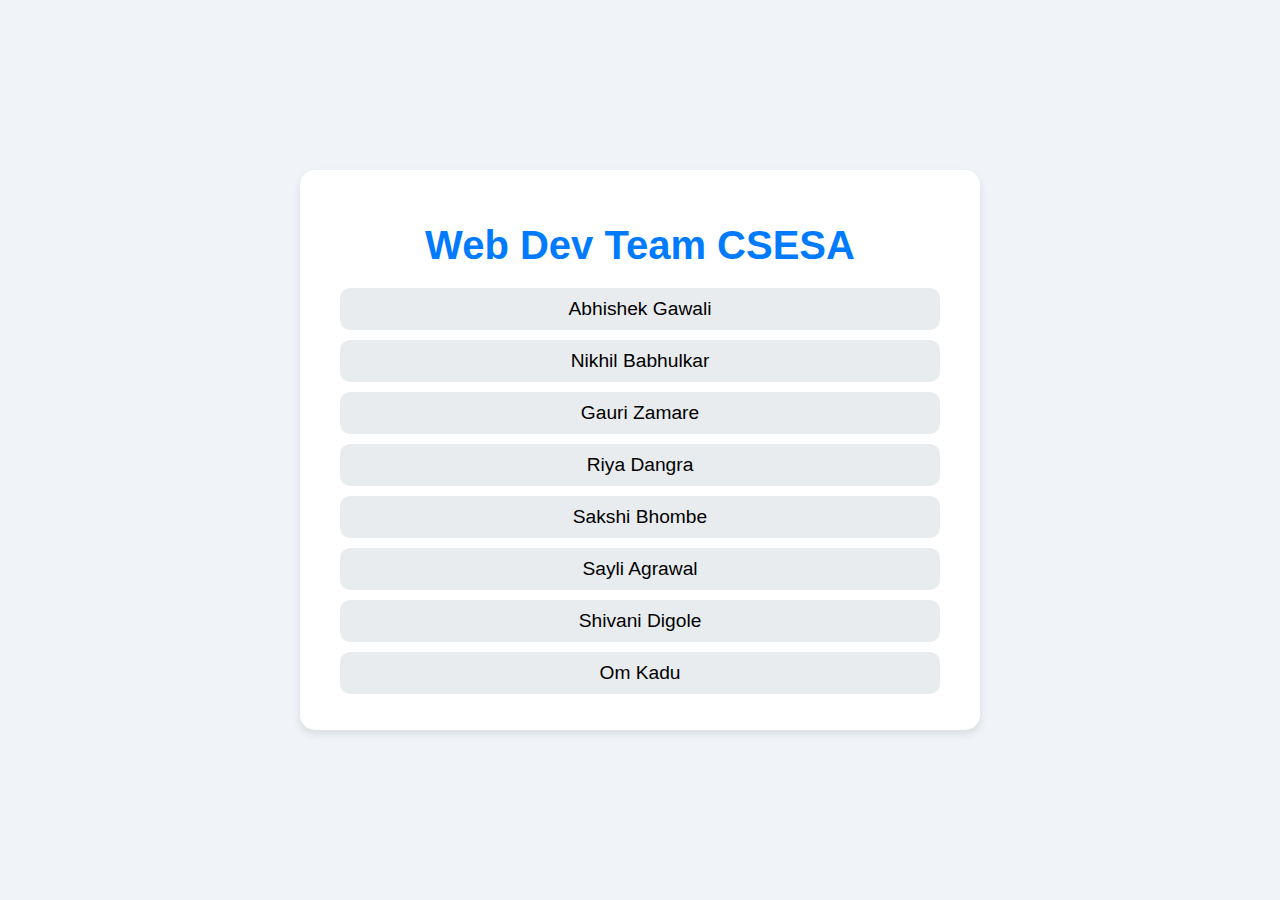
<file: webdevteam.html>
<!DOCTYPE html>
<html lang="en">

<head>
    <meta charset="UTF-8">
    <meta http-equiv="X-UA-Compatible" content="IE=edge">
    <meta name="viewport" content="width=device-width, initial-scale=1.0">
    <title>Web Development Team CSESA</title>
    <link href="assets/img/Csesa-logo-black.png" rel="icon">
    <link href="assets/img/Csesa-logo-black.png" rel="apple-touch-icon">

    <style>
        body {
            font-family: Arial, sans-serif;
            background-color: #f0f4f8;
            color: #333;
            margin: 0;
            padding: 0;
            display: flex;
            justify-content: center;
            align-items: center;
            height: 100vh;
        }
        a{
            text-decoration: none;
            color: black;
        }

        .container {
            text-align: center;
            background-color: #fff;
            padding: 20px 40px;
            border-radius: 15px;
            box-shadow: 0 4px 8px rgba(0, 0, 0, 0.1);
            max-width: 600px;
            width: 100%;
        }

        h2 {
            font-size: 2.5rem;
            color: #007bff;
            margin-bottom: 20px;
        }

        ul {
            list-style-type: none;
            padding: 0;
        }

        ul li {
            font-size: 1.2rem;
            margin: 10px 0;
            background-color: #e9ecef;
            padding: 10px 0;
            border-radius: 10px;
            transition: all 0.3s ease;
            cursor: pointer;
        }

        ul li:hover {
            background-color: #007bff;
            color: #fff;
            transform: scale(1.05);
        }

        @media (max-width: 768px) {
            .container {
                padding: 20px;
            }

            h2 {
                font-size: 2rem;
            }

            ul li {
                font-size: 1rem;
            }
        }
    </style>
</head>

<body>

    <div class="container">
        <h2>Web Dev Team CSESA</h2>
        <ul>
            <a href="https://www.linkedin.com/in/abhishek-gawali-873a50215/" target="_blank"><li>Abhishek Gawali</li></a>
            <a href="https://www.linkedin.com/in/nikhil-babhulkar-0aa202215/" target="_blank"><li>Nikhil Babhulkar</li></a>
            <a href="https://www.linkedin.com/in/gauri-zamare-2381b5220/" target="_blank"><li>Gauri Zamare</li></a>
            <a href="https://www.linkedin.com/in/riya-dangra-a22325213/" target="_blank"><li>Riya Dangra</li></a>
            <a href="https://www.linkedin.com/in/sakshi-bhombe-83889a220/" target="_blank"><li>Sakshi Bhombe</li></a>
            <a href="https://www.linkedin.com/in/sayliagrawal20/" target="_blank"><li>Sayli Agrawal</li></a>
            <a href="https://www.linkedin.com/in/shivani-digole-435b9422b/" target="_blank"><li>Shivani Digole</li></a>
            <a href="https://www.linkedin.com/in/om-kadu-53305425a/" target="_blank"><li>Om Kadu</li></a>
        </ul>
    </div>

</body>

</html>
</file>
